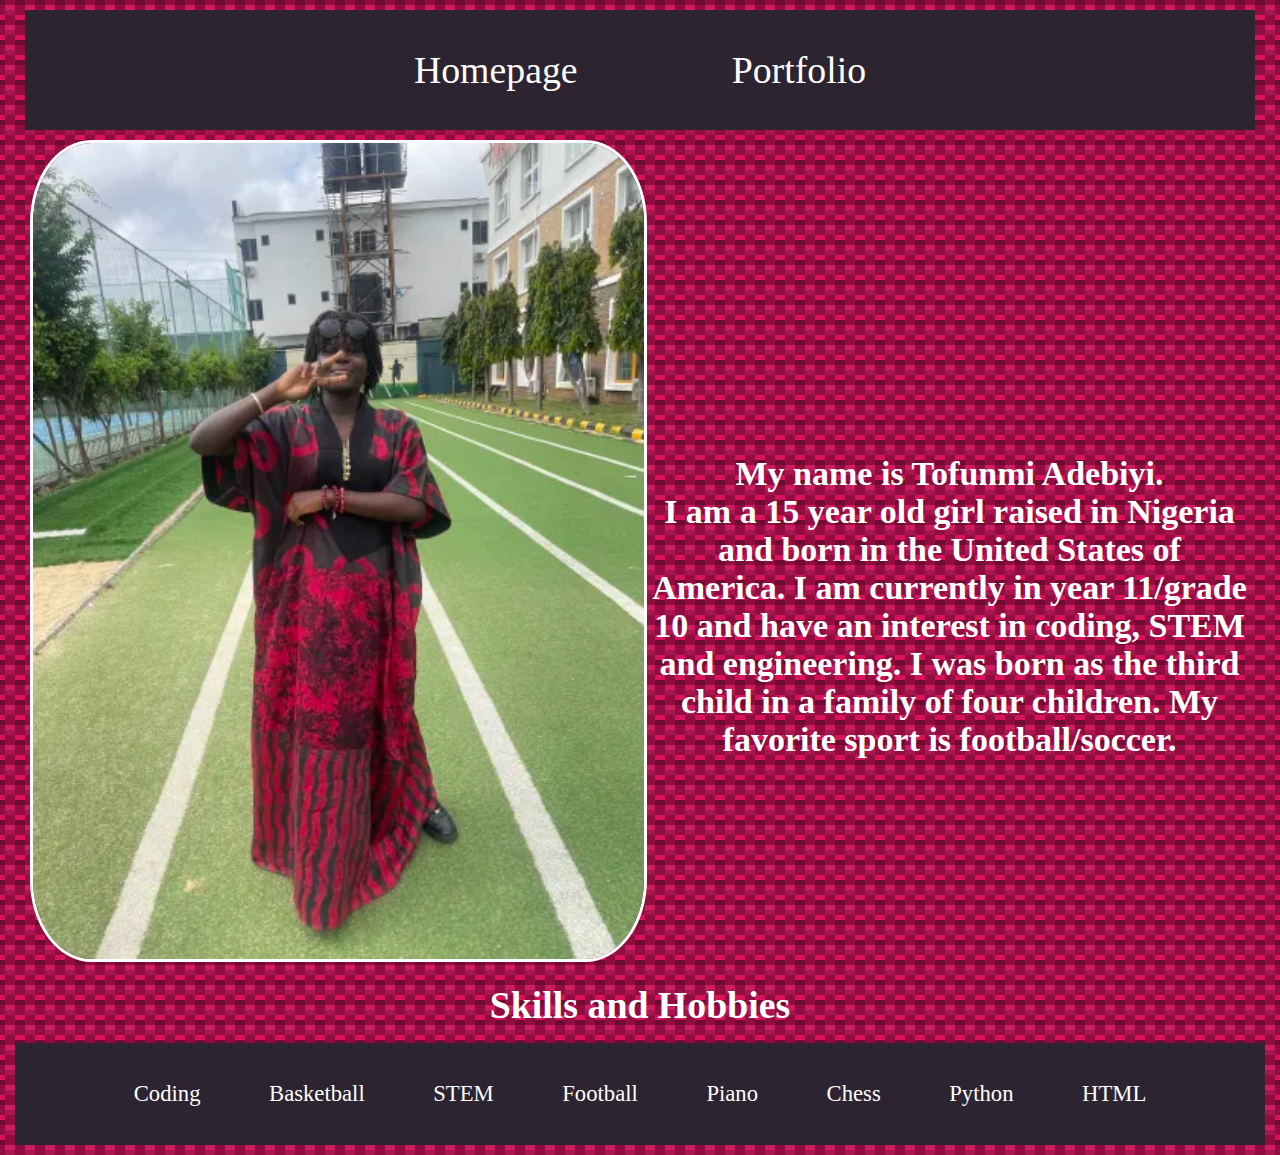
<file: index.html>
<!DOCTYPE html>
<html>
  <head>
    
    <title>Tofunmi's Website</title>
   
	  <!-- link the webpage's stylesheet -->
	  <link rel="stylesheet" type="text/css" href="style.css">

	  <!-- link the webpage's JavaScript file -->
	  <script src="/script.js" defer></script>

    

  </head>

  
  
  <body>
    
     <main> 
    
    <header>

      <nav>
        <ul>
          <li>
            <a href="index.html">Homepage</a>
          </li>
          <li>
            <a href="portfolio.html">Portfolio</a>
          </li>
        </ul>
      </nav>

        <div class="container">
          <img src="tofunmi.png">
      
           <h1>My name is Tofunmi Adebiyi.<br> I am a 15 year old girl raised        in         Nigeria and born in the United States of America. I am       currently in year            11/grade 10 and have an interest in                       coding,       STEM and engineering. I was       born as the        third child in a family       of four children. My favorite        sport       is football/soccer.</h1>
          
          
           
    </header>
    

      
       </div>
 


    
    
    
        
      
    
      
      <h2>Skills and Hobbies</h2>
     
        <ul>
          <li>
        Coding 
          </li>
          <li>
          Basketball 
          </li>
          <li>
          STEM 
          </li>
          <li>
            Football 
          </li>
          <li> 
            Piano 
          </li>
          <li>
            Chess 
          </li>
          <li>
            Python
          </li>
          <li>
            HTML 
          </li>
        </ul>
        
    

      </main>

    
    
  </body>
</html>
</file>
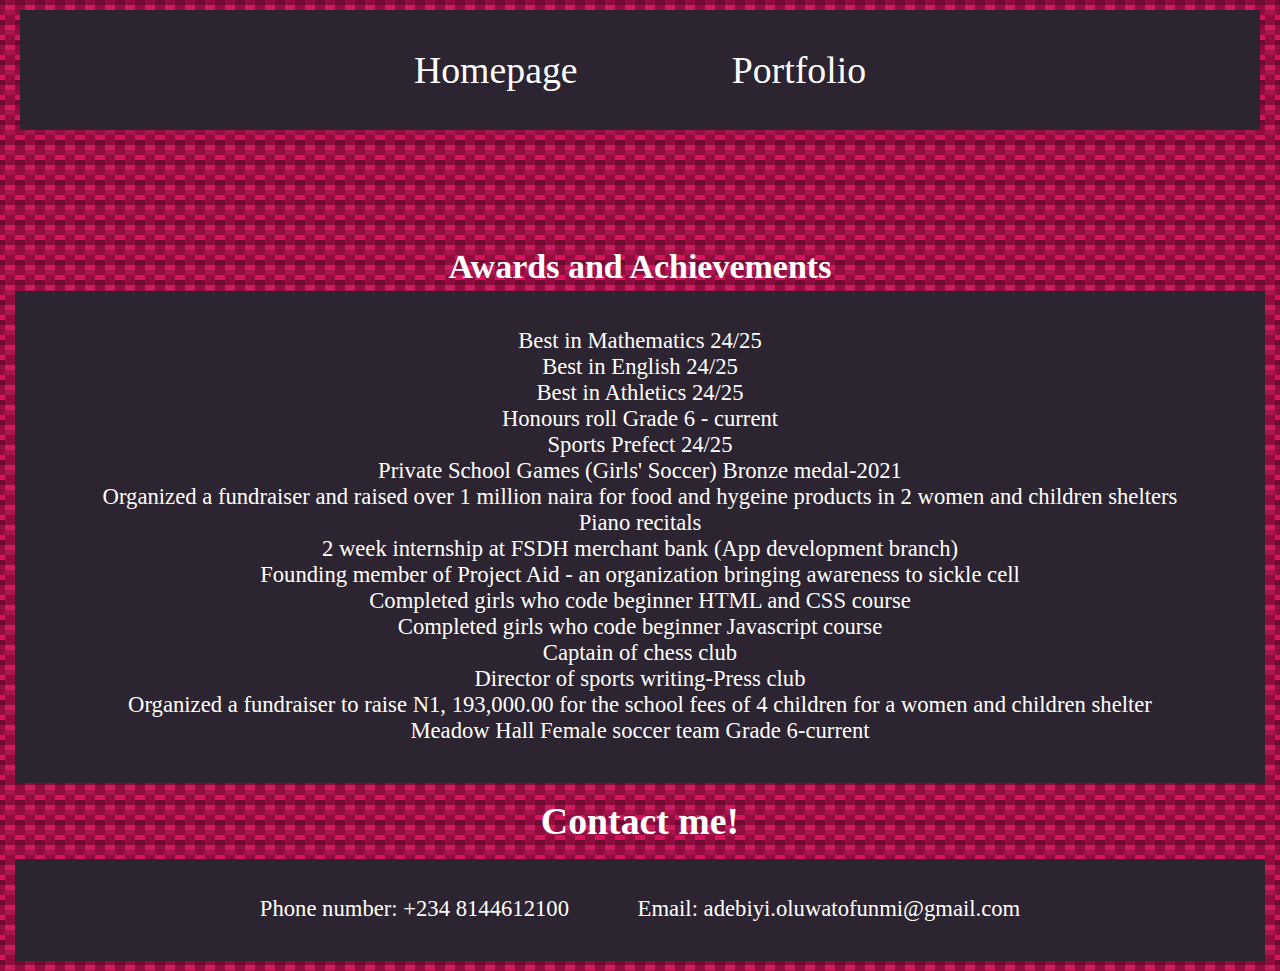
<file: portfolio.html>
<!DOCTYPE html>
<html>
  <head>
    
    <title>Portfolio Page</title>
   

	  <!-- link the webpage's stylesheet -->
	<link rel="stylesheet" type="text/css" href="style.css">

	  <!-- link the webpage's JavaScript file -->
	  <script src="/script.js" defer></script>

  </head>
  
  <body>
    
   
   
    

    <header>

      <nav>
        <ul>
          <li>
            <a href="index.html">Homepage</a>
          </li>
          <li>
            <a href="portfolio.html">Portfolio</a>
          </li>
        </ul>
      </nav>

      
      <h1> Awards and Achievements </h1>
      </header>
    

    <main>
      <ul>
        
      <li>
        Best in Mathematics 24/25
      </li>
        <br /> 
        <li>
          Best in English 24/25
        </li>
        <br /> 
        <li>
          Best in Athletics 24/25
        </li>
        <br /> 
        <li>
          Honours roll Grade 6 - current
        </li>
        <br /> 
        <li>
          Sports Prefect 24/25
        </li>
        <br /> 
       <li>Private School Games (Girls' Soccer) Bronze medal-2021
</li> 
        <br /> 
        <li>Organized a fundraiser and raised over 1 million naira for food and hygeine products in 2 women and children shelters</li> 
        <br /> 
        <li>Piano recitals</li> 
        <br /> 
        <li>2 week internship at FSDH merchant bank (App development branch)</li> 
        <br /> 
        <li>Founding member of Project Aid - an organization bringing awareness to sickle cell
</li> 
        <br /> 
        <li>Completed girls who code beginner HTML and CSS course</li> 
        <br /> 
        <li>Completed girls who code beginner Javascript course</li>
        <br /> 
        <li>Captain of chess club</li> 
        <br /> 
        <li>Director of sports writing-Press club</li> 
        <br /> 
        <li>
          Organized a fundraiser to raise N1,
          193,000.00 for the school fees of 4 children for a women and children shelter
        </li> 
	<br />
        <li>
          Meadow Hall Female soccer team Grade 6-current
        </li>

      </ul>


      <h2>Contact me!</h2>
      <ul>
        <li>
          Phone number: +234 8144612100
        </li>
      
        <li>
    Email: adebiyi.oluwatofunmi@gmail.com
        </li>
      </ul>
    </main>
    
    
  </body>
</html>
</file>
<file: style.css>
/* STYLE SECTIONING TAGS */
html,
*{
  margin:5px;
  padding:0px;
  
}
body {
  background:
  linear-gradient(27deg, #ce1c60 5px, transparent 5px) 0 5px,
  linear-gradient(207deg, #ce1c60 5px, transparent 5px) 10px 0px,
  linear-gradient(27deg, #a7164d 5px, transparent 5px) 0px 10px,
  linear-gradient(207deg, #a7164d 5px, transparent 5px) 10px 5px,
  linear-gradient(90deg,#910d40 10px, transparent 10px),
  linear-gradient(#910d40 25%, #910d40 25%, #910d40 50%, transparent 50%, transparent 75%, #6f0b31 75%, #6f0b31);
  background-color: #D8125B;
  background-size: 20px 20px;
  
 
}

/* STYLE TEXT */

header {
  h1 {
    color: #ffffff;
    text-align:center;
    text-decoration:none;
    
     
    
    }
  img {
    max-width: 150%;
    max-height:150%;
  }


  
  

  ul {
    list-style-type: none;
    overflow: hidden;
    padding: 1cm;
    text-align: center
  }
li {
  display: inline;
}

li a {
  text-decoration: none;
  color: white;
  font-size: 1cm;
  padding: 1cm;
  font-family: Bradley Hand, cursive;
}

li a:hover {
  background-color: #811828
  
}
  
}



main {
  img {
    width: 100%;
    height: auto;
    border-radius: 10%;
    display: flex;
    border: solid white;
    

  }
 
  .container {
   display: grid;
   align-items: center; 
   grid-template-columns: 1fr 1fr;
   column-gap: 8px;
  }
}
   
 
 
  img {
    width: 20%;
    height: auto;
    border-radius: 10%;
    border:solid white;

  }
h1 {
  color: #E7D5D5;
  font-size: 0.9cm;
  padding-top:3cm;
  font-family: Bradley Hand, cursive;
  }
h2 {
  color: #ffffff;
  padding-top:0.3cm;
  padding-bottom:0.3cm;
  font-size: 1.0cm;
  font-family: Bradley Hand, cursive;
  text-align: center;
  }

p {
  color: #FFFFFF;
  text-align: right;
  font-size: 0.7cm;
  }

ul {
    margin-top:0px;
    margin-left:0px;
    margin-right:0px;
    background-color: #2c2430;
    list-style-type: none;
    text-align: center;
    padding: 1cm;
  }

li {
    display: inline;
    color: #FFFFFF;
    font-size: 0.6cm;
    padding: 0.7cm;
    font-family: Bradley Hand, cursive;
  }


#about_me {
  text-align: right;
  }

.projects {
    border-radius:10%;
    border:solid #ffffff;
    margin-top:0.5cm;

  
  /* STYLE NAV BAR */
  





}


/* STYLE IMAGES */
</file>
